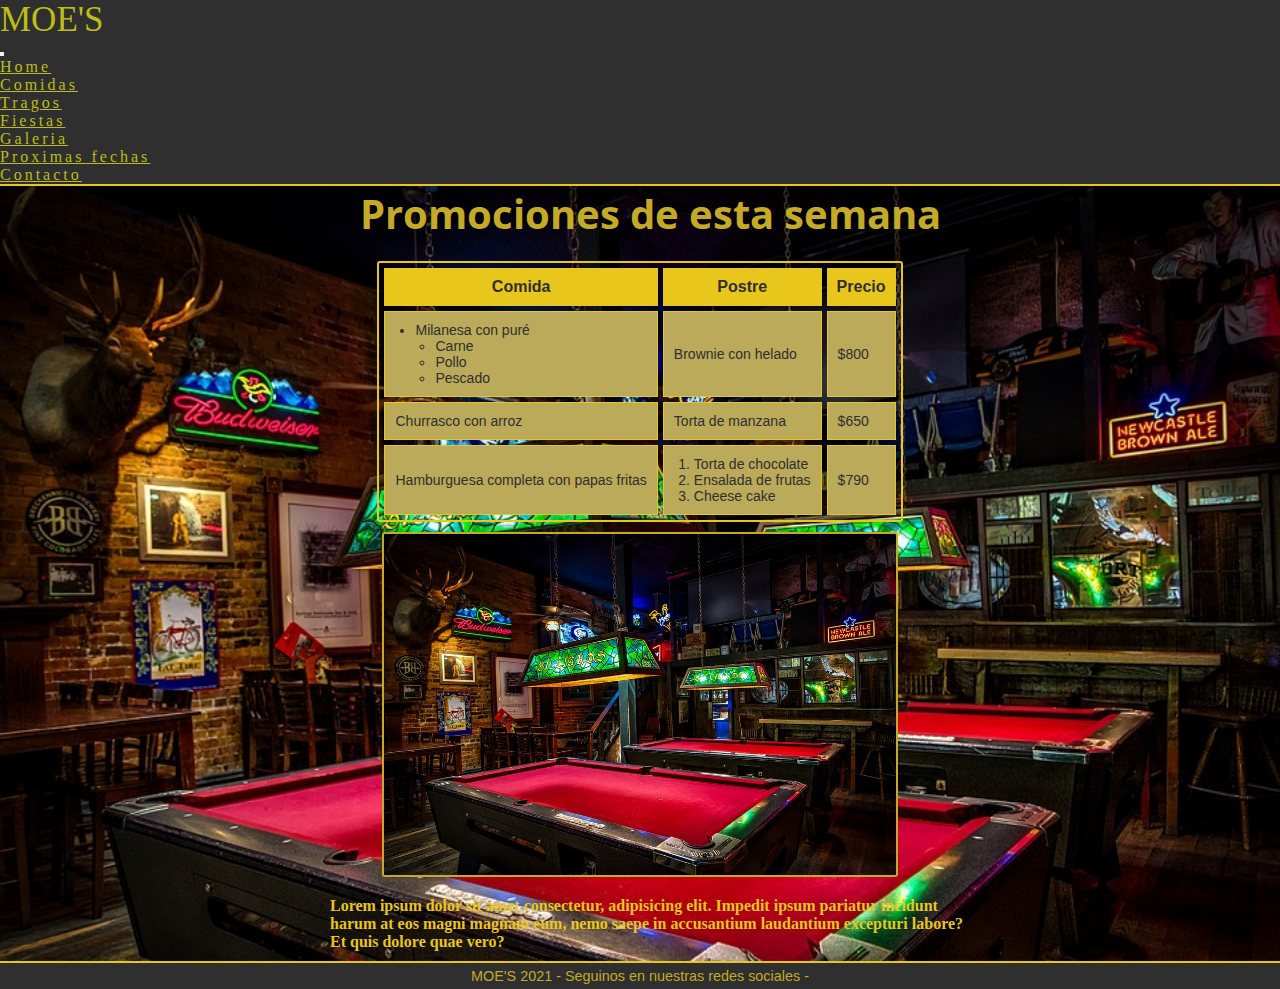
<file: index.html>
<!DOCTYPE html>
<html lang="en">
<head>
    <meta charset="UTF-8">
    <meta http-equiv="X-UA-Compatible" content="IE=edge">
    <meta name="viewport" content="width=device-width, initial-scale=1.0"/>
    <link href="https://cdn.jsdelivr.net/npm/bootstrap@5.3.1/dist/css/bootstrap.min.css" rel="stylesheet" integrity="sha384-4bw+/aepP/YC94hEpVNVgiZdgIC5+VKNBQNGCHeKRQN+PtmoHDEXuppvnDJzQIu9" crossorigin="anonymous">
    <link rel="stylesheet" href="css/styles.css">
    <link rel="preconnect" href="https://fonts.gstatic.com">
    <link href="https://fonts.googleapis.com/css2?family=Open+Sans+Condensed:wght@300&family=Roboto+Mono:wght@700&display=swap" rel="stylesheet">
    <title>MOE'S</title>
</head>
<body>
    <div class="containerMobile">
        <header class="headerMain"> <!--header-->
         
            <nav class="navbar bs-body-color">
                <div class="container-fluid">
                  <span class="navbar-brand mb-0 h1" style="font-size: 35px; color: rgb(189, 189, 22);">MOE'S</span>
                </div>
              </nav>
            <nav class="navbar navbar-expand-lg bs-body-color">
                <div class="container-fluid">
                  
                  <button class="navbar-toggler"  type="button" data-bs-toggle="collapse" data-bs-target="#navbarNavDropdown" aria-controls="navbarNavDropdown" aria-expanded="false" aria-label="Toggle navigation">
                    <span class="navbar-toggler-icon"></span>
                  </button>
                  <div class="collapse navbar-collapse justify-content-center  "  id="navbarNavDropdown">
                    <ul class="navbar-nav  " style="letter-spacing: 3px;">
                      <li class="nav-item">
                        <a class="nav-link active" style="color:rgb(189, 189, 22) ;" aria-current="page" href="index.html">Home</a>
                      </li>
                      <li class="nav-item">
                        <a class="nav-link" style="color:rgb(189, 189, 22) ;" href="pages/comida.html">Comidas</a>
                      </li>
                      <li class="nav-item">
                        <a class="nav-link" style="color:rgb(189, 189, 22) ;" href="pages/tragos.html">Tragos</a>
                      </li>

                      <li class="nav-item dropdown">
                        <a class="nav-link dropdown-toggle" style="color:rgb(189, 189, 22) ;" href="#" role="button" data-bs-toggle="dropdown" aria-expanded="false">
                          Fiestas
                        </a>
                        <ul class="dropdown-menu">
                          <li><a class="dropdown-item" style="color:rgb(189, 189, 22) ;" href="ages/galeria.html">Galeria</a></li>
                          <li><a class="dropdown-item" style="color:rgb(189, 189, 22) ;" href="pages/proximas_fechas.html">Proximas fechas</a></li>
                          
                        </ul>
                      </li>
                      <li class="nav-item">
                        <a class="nav-link" style="color:rgb(189, 189, 22) ;" href="pages/contacto.html">Contacto</a>
                      </li>
                    </ul>
                  </div>
                </div>
              </nav>
            <!--final menú-->
        </header>
        <main class="home"> <!-- promociones-->
            <section class="promociones">
                <h2 class="tituloSecundario">Promociones de esta semana</h2>
                <!-- tabla promociones-->
                <table cellpadding="5" cellspacing="5">
                    <tr>
                        <th>Comida</th>
                        <th>Postre</th>
                        <th>Precio</th>
                    </tr>
                    <tr>
                        <td>
                            <ul>
                                <li>Milanesa con puré
                                    <ul>
                                        <li>Carne</li>
                                        <li>Pollo</li>
                                        <li>Pescado</li>
                                    </ul>
                                </li>
                            </ul>
                        </td>
                        <td>Brownie con helado</td>
                        <td>$800</td>
                    </tr>
                    <tr>    
                        <td>Churrasco con arroz</td>
                        <td>Torta de manzana</td>
                        <td>$650</td>
                    </tr>
                    <tr>
                        <td>Hamburguesa completa con papas fritas</td>
                        <td>
                            <ol>
                                <li>Torta de chocolate</li>
                                <li>Ensalada de frutas</li>
                                <li>Cheese cake</li>
                            </ol>
                        </td>
                        <td>$790</td>
                    </tr>
                </table>
                <!--final tabla-->
            </section>
            <section class="presentacion"> <!--presentación-->
                <img class="imagenHome" src="img/pool.jpg" alt="bar" title="Imagen de un bar"> 
                <p class="contenidoMain">Lorem ipsum dolor sit amet consectetur, adipisicing elit. Impedit ipsum pariatur incidunt harum at eos magni magnam eum, nemo saepe in accusantium laudantium excepturi labore? Et quis dolore quae vero?</p>
        </main>  
        <footer class="footer">MOE'S 2021 -  Seguinos en nuestras redes sociales  -</footer> <!-- footer-->
    </div>
    <script src="https://cdn.jsdelivr.net/npm/bootstrap@5.3.1/dist/js/bootstrap.bundle.min.js" integrity="sha384-HwwvtgBNo3bZJJLYd8oVXjrBZt8cqVSpeBNS5n7C8IVInixGAoxmnlMuBnhbgrkm" crossorigin="anonymous"></script>
</body>
</html>
</file>
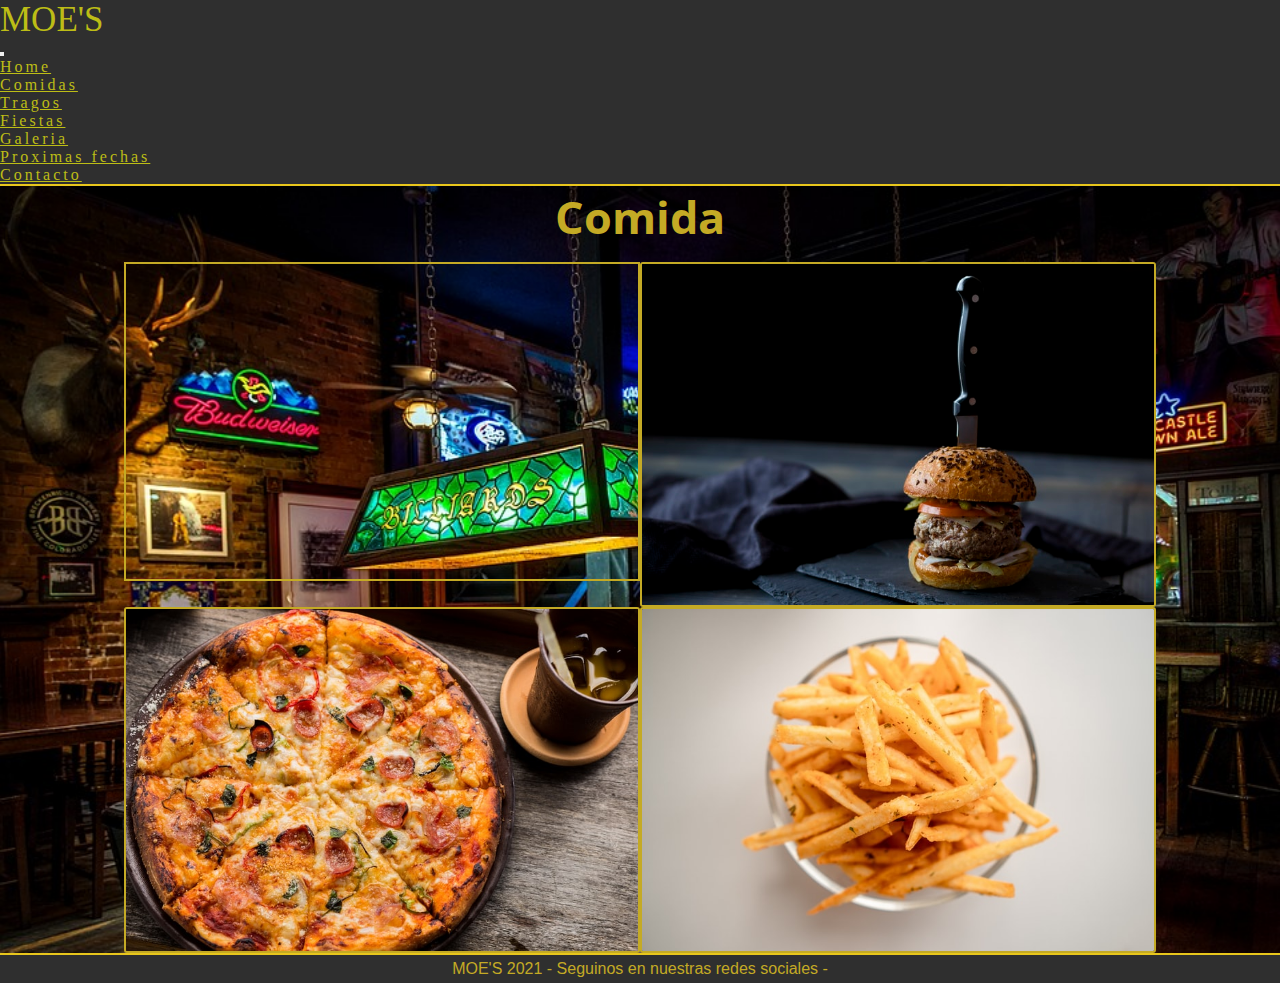
<file: pages/comida.html>
<!DOCTYPE html>
<html lang="en">
<head>
    <meta charset="UTF-8">
    <meta http-equiv="X-UA-Compatible" content="IE=edge">
    <meta name="viewport" content="width=device-width, initial-scale=1.0">
    <link href="https://cdn.jsdelivr.net/npm/bootstrap@5.3.1/dist/css/bootstrap.min.css" rel="stylesheet" integrity="sha384-4bw+/aepP/YC94hEpVNVgiZdgIC5+VKNBQNGCHeKRQN+PtmoHDEXuppvnDJzQIu9" crossorigin="anonymous">
    <link rel="stylesheet" href="../css/styles.css">
    <link rel="preconnect" href="https://fonts.gstatic.com">
    <link href="https://fonts.googleapis.com/css2?family=Lobster+Two&family=Open+Sans+Condensed:wght@300&display=swap" rel="stylesheet">
    <title>Comida</title>
</head>
<body>
    <header class="headerMain">
       

        <nav class="navbar bs-body-color">
            <div class="container-fluid">
              <span class="navbar-brand mb-0 h1" style="font-size: 35px; color: rgb(189, 189, 22);">MOE'S</span>
            </div>
          </nav>
        <nav class="navbar navbar-expand-lg bs-body-color">
            <div class="container-fluid">
              
              <button class="navbar-toggler" type="button" data-bs-toggle="collapse" data-bs-target="#navbarNavDropdown" aria-controls="navbarNavDropdown" aria-expanded="false" aria-label="Toggle navigation">
                <span class="navbar-toggler-icon"></span>
              </button>
              <div class="collapse navbar-collapse justify-content-center "  id="navbarNavDropdown">
                <ul class="navbar-nav " style="letter-spacing: 3px;">
                  <li class="nav-item">
                    <a class="nav-link active" style="color:rgb(189, 189, 22) ;" aria-current="page" href="../index.html">Home</a>
                  </li>
                  <li class="nav-item">
                    <a class="nav-link" style="color:rgb(189, 189, 22) ;" href="comida.html">Comidas</a>
                  </li>
                  <li class="nav-item">
                    <a class="nav-link" style="color:rgb(189, 189, 22) ;" href="tragos.html">Tragos</a>
                  </li>

                  <li class="nav-item dropdown">
                    <a class="nav-link dropdown-toggle" style="color:rgb(189, 189, 22) ;" href="#" role="button" data-bs-toggle="dropdown" aria-expanded="false">
                      Fiestas
                    </a>
                    <ul class="dropdown-menu">
                      <li><a class="dropdown-item" style="color:rgb(189, 189, 22) ;" href="galeria.html">Galeria</a></li>
                      <li><a class="dropdown-item" style="color:rgb(189, 189, 22) ;" href="proximas_fechas.html">Proximas fechas</a></li>
                      
                    </ul>
                  </li>
                  <li class="nav-item">
                    <a class="nav-link" style="color:rgb(189, 189, 22) ;" href="contacto.html">Contacto</a>
                  </li>
                </ul>
              </div>
            </div>
          </nav>
    </header>
    <main class="home">
        <h2 class="tituloPages">Comida</h2>
        <section class="opcionesComida">
            <iframe width="560" height="315" src="https://www.youtube.com/embed/dA0VGEbbw4g" title="YouTube video player" frameborder="0" allow="accelerometer; autoplay; clipboard-write; encrypted-media; gyroscope; picture-in-picture" allowfullscreen></iframe>
            <img src="../img/comida1.jpg" alt="hamburguesa" class="imagenComida">
            <img src="../img/comida3.jpg" alt="pizza" class="imagenComida">
            <img src="../img/comida4.jpg" alt="papas fritas" class="imagenComida">
        </section>
    </main>
    <footer class="footer">MOE'S 2021 -  Seguinos en nuestras redes sociales  -</footer>  
    <script src="https://cdn.jsdelivr.net/npm/bootstrap@5.3.1/dist/js/bootstrap.bundle.min.js" integrity="sha384-HwwvtgBNo3bZJJLYd8oVXjrBZt8cqVSpeBNS5n7C8IVInixGAoxmnlMuBnhbgrkm" crossorigin="anonymous"></script>
</body>  
</body>
</html>
</file>
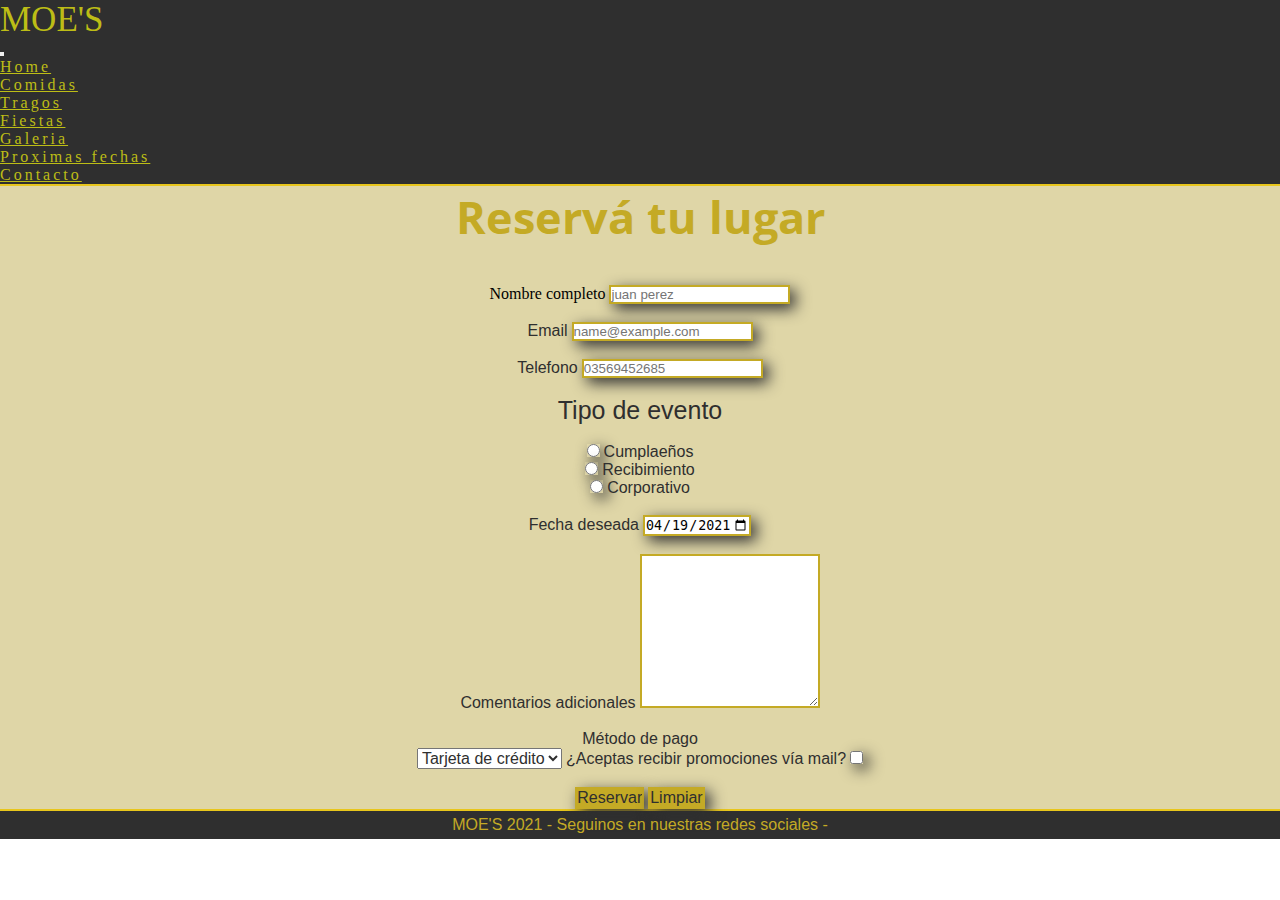
<file: pages/contacto.html>
<!DOCTYPE html>
<html lang="en">
<head>
    <meta charset="UTF-8">
    <meta http-equiv="X-UA-Compatible" content="IE=edge">
    <meta name="viewport" content="width=device-width, initial-scale=1.0">
    <link href="https://cdn.jsdelivr.net/npm/bootstrap@5.3.1/dist/css/bootstrap.min.css" rel="stylesheet" integrity="sha384-4bw+/aepP/YC94hEpVNVgiZdgIC5+VKNBQNGCHeKRQN+PtmoHDEXuppvnDJzQIu9" crossorigin="anonymous">
    <link rel="stylesheet" href="../css/styles.css">
    <link rel="preconnect" href="https://fonts.gstatic.com">
    <link href="https://fonts.googleapis.com/css2?family=Lobster+Two&family=Open+Sans+Condensed:wght@300&display=swap" rel="stylesheet">
    <title>Contacto</title>
</head>
<body>
    <header class="headerMain">
        
       

        <nav class="navbar bs-body-color">
            <div class="container-fluid">
              <span class="navbar-brand mb-0 h1" style="font-size: 35px; color: rgb(189, 189, 22);">MOE'S</span>
            </div>
          </nav>
        <nav class="navbar navbar-expand-lg bs-body-color">
            <div class="container-fluid">
              
              <button class="navbar-toggler" type="button" data-bs-toggle="collapse" data-bs-target="#navbarNavDropdown" aria-controls="navbarNavDropdown" aria-expanded="false" aria-label="Toggle navigation">
                <span class="navbar-toggler-icon"></span>
              </button>
              <div class="collapse navbar-collapse justify-content-center "  id="navbarNavDropdown">
                <ul class="navbar-nav " style="letter-spacing: 3px;">
                  <li class="nav-item">
                    <a class="nav-link active" style="color:rgb(189, 189, 22) ;" aria-current="page" href="../index.html">Home</a>
                  </li>
                  <li class="nav-item">
                    <a class="nav-link" style="color:rgb(189, 189, 22) ;" href="comida.html">Comidas</a>
                  </li>
                  <li class="nav-item">
                    <a class="nav-link" style="color:rgb(189, 189, 22) ;" href="tragos.html">Tragos</a>
                  </li>

                  <li class="nav-item dropdown">
                    <a class="nav-link dropdown-toggle" style="color:rgb(189, 189, 22) ;" href="#" role="button" data-bs-toggle="dropdown" aria-expanded="false">
                      Fiestas
                    </a>
                    <ul class="dropdown-menu">
                      <li><a class="dropdown-item" style="color:rgb(189, 189, 22) ;" href="galeria.html">Galeria</a></li>
                      <li><a class="dropdown-item" style="color:rgb(189, 189, 22) ;" href="proximas_fechas.html">Proximas fechas</a></li>
                      
                    </ul>
                  </li>
                  <li class="nav-item">
                    <a class="nav-link" style="color:rgb(189, 189, 22) ;" href="contacto.html">Contacto</a>
                  </li>
                </ul>
              </div>
            </div>
          </nav>
    </header>
    <section class="contacto ">
        <h2 class="tituloReservas">Reservá tu lugar</h2>
        <!-- formaulario de contacto -->
        <form action="#" enctype="application/x-www-form-urlencoded"  method="GET" class="formContacto ">
            <!-- Nombre -->
            </br>
            

              <div class="mb-3 col-4 container-fluid"
                <label for="exampleFormControlInput1" class="form-label">Nombre completo</label>
                <input type="text" class="form-control" id="exampleFormControlInput1" placeholder="juan perez">
              </div>
            </br>
              <!-- Mail -->
              <div class="mb-3 col-4 container-fluid">
                <label for="exampleFormControlInput1" class="form-label">Email</label>
                <input type="email" class="form-control" id="exampleFormControlInput1" placeholder="name@example.com">
              </div></br>
              <!--Teléfono -->
              <div class="mb-3 col-4 container-fluid">
                <label for="exampleFormControlInput1" class="form-label">Telefono</label>
                <input type="text" class="form-control" id="exampleFormControlInput1" placeholder="03569452685">
              </div>
            </br>
              <!-- Tipo de evento -->
              <div class="col-4 container-fluid" >

                <p class="tipoEvento">Tipo de evento</p><br>
                <div class="form-check form-check-inline">
                  <input class="form-check-input" type="radio" name="inlineRadioOptions" id="inlineRadio1" value="option1">
                  <label class="form-check-label" for="inlineRadio1">Cumplaeños</label>
                </div>
                <div class="form-check form-check-inline">
                  <input class="form-check-input" type="radio" name="inlineRadioOptions" id="inlineRadio2" value="option2">
                  <label class="form-check-label" for="inlineRadio2">Recibimiento</label>
                </div>
                <div class="form-check form-check-inline">
                  <input class="form-check-input" type="radio" name="inlineRadioOptions" id="inlineRadio2" value="option2">
                  <label class="form-check-label" for="inlineRadio2">Corporativo</label>
                </div>
              </div>
  
  
              
              
              <br>
              <!-- Fecha -->
              
              <div class="mb-3 col-4 container-fluid">
                <label for="exampleFormControlInput1" class="form-label">Fecha deseada</label>
                <input type="date" class="form-control" name="fecha_reserva" value="2021-04-19" id="exampleFormControlInput1" min="2021-04-19" max="2022-12-31" >
              </div>
              
              <br>
              <!-- Comentarios adicionales -->
              <div class="col-4 container-fluid">

                <div class="mb-3 col-4 container-fluid">
                  <label for="exampleFormControlTextarea1" class="form-label">Comentarios adicionales</label>
                  <textarea class="form-control" id="exampleFormControlTextarea1" rows="10"></textarea>
                </div><br>
                <!-- Método de pago -->
                <label for="metodo_de_pago">Método de pago</label>
                <br>
                <select class="form-select" name="pago" aria-label="Default select example">
                  <option value="tarjeta">Tarjeta de crédito</option>
                  <option value="efectivo">Efectivo</option>
                  <option value="cheque">Cheque</option>
                </select>
    
    
               
                <!-- Promociones -->
                <label for="promociones">¿Aceptas recibir promociones vía mail?</label>
                <input type="checkbox"><br><br>
                <!-- Enviar o resetear -->
                <input class="btn btn-warning reservar" type="submit" value="Reservar">
                <input class="btn btn-warning limpiar" type="reset" value="Limpiar">
               
                <br>
              </div>
           
        </form>
            

        <!-- fin formulario de contacto -->
    </section>
    <footer class="footer">MOE'S 2021 -  Seguinos en nuestras redes sociales  -</footer>
    <script src="https://cdn.jsdelivr.net/npm/bootstrap@5.3.1/dist/js/bootstrap.bundle.min.js" integrity="sha384-HwwvtgBNo3bZJJLYd8oVXjrBZt8cqVSpeBNS5n7C8IVInixGAoxmnlMuBnhbgrkm" crossorigin="anonymous"></script>
</body>
</body>
</html>
</file>
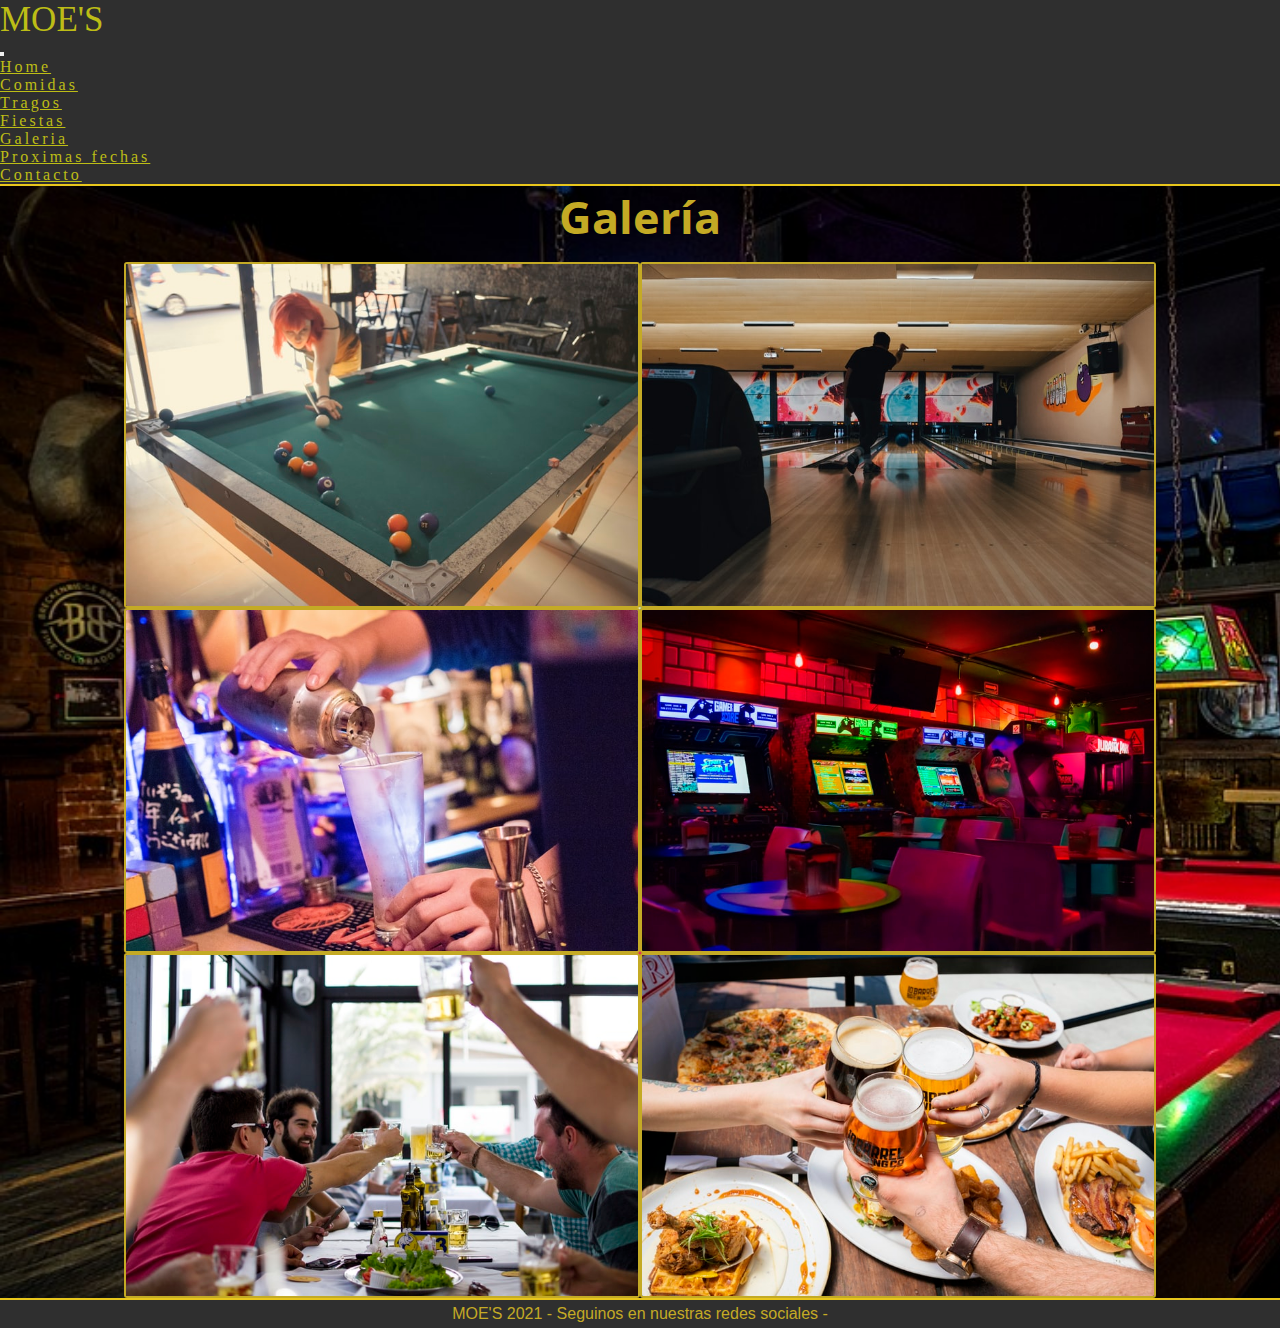
<file: pages/galeria.html>
<!DOCTYPE html>
<html lang="en">
<head>
    <meta charset="UTF-8">
    <meta http-equiv="X-UA-Compatible" content="IE=edge">
    <meta name="viewport" content="width=device-width, initial-scale=1.0">
    <link href="https://cdn.jsdelivr.net/npm/bootstrap@5.3.1/dist/css/bootstrap.min.css" rel="stylesheet" integrity="sha384-4bw+/aepP/YC94hEpVNVgiZdgIC5+VKNBQNGCHeKRQN+PtmoHDEXuppvnDJzQIu9" crossorigin="anonymous">
    <link rel="stylesheet" href="../css/styles.css">
    <link rel="preconnect" href="https://fonts.gstatic.com">
    <link href="https://fonts.googleapis.com/css2?family=Lobster+Two&family=Open+Sans+Condensed:wght@300&display=swap" rel="stylesheet">
    <title>Galería</title>
</head>
<body>
    <header class="headerMain">
        
        <nav class="navbar bs-body-color">
            <div class="container-fluid">
              <span class="navbar-brand mb-0 h1" style="font-size: 35px; color: rgb(189, 189, 22);">MOE'S</span>
            </div>
          </nav>
        <nav class="navbar navbar-expand-lg bs-body-color">
            <div class="container-fluid">
              
              <button class="navbar-toggler" type="button" data-bs-toggle="collapse" data-bs-target="#navbarNavDropdown" aria-controls="navbarNavDropdown" aria-expanded="false" aria-label="Toggle navigation">
                <span class="navbar-toggler-icon"></span>
              </button>
              <div class="collapse navbar-collapse justify-content-center "  id="navbarNavDropdown">
                <ul class="navbar-nav " style="letter-spacing: 3px;">
                  <li class="nav-item">
                    <a class="nav-link active" style="color:rgb(189, 189, 22) ;" aria-current="page" href="../index.html">Home</a>
                  </li>
                  <li class="nav-item">
                    <a class="nav-link" style="color:rgb(189, 189, 22) ;" href="comida.html">Comidas</a>
                  </li>
                  <li class="nav-item">
                    <a class="nav-link" style="color:rgb(189, 189, 22) ;" href="tragos.html">Tragos</a>
                  </li>

                  <li class="nav-item dropdown">
                    <a class="nav-link dropdown-toggle" style="color:rgb(189, 189, 22) ;" href="#" role="button" data-bs-toggle="dropdown" aria-expanded="false">
                      Fiestas
                    </a>
                    <ul class="dropdown-menu">
                      <li><a class="dropdown-item" style="color:rgb(189, 189, 22) ;" href="galeria.html">Galeria</a></li>
                      <li><a class="dropdown-item" style="color:rgb(189, 189, 22) ;" href="proximas_fechas.html">Proximas fechas</a></li>
                      
                    </ul>
                  </li>
                  <li class="nav-item">
                    <a class="nav-link" style="color:rgb(189, 189, 22) ;" href="contacto.html">Contacto</a>
                  </li>
                </ul>
              </div>
            </div>
          </nav>
    </header>
    <main class="home">
        <h2 class="tituloPages">Galería</h2>
        <section class="fotos">
            <img src="../img/galeria1.jpg" alt="">
            <img src="../img/galeria2.jpg" alt="">
            <img src="../img/galeria3.jpg" alt="">
            <img src="../img/galeria4.jpg" alt="">
            <img src="../img/galeria5.jpg" alt="">
            <img src="../img/galeria6.jpg" alt="">
        </section>

    </main>
    
    <footer class="footer">MOE'S 2021 -  Seguinos en nuestras redes sociales  -</footer>
    <script src="https://cdn.jsdelivr.net/npm/bootstrap@5.3.1/dist/js/bootstrap.bundle.min.js" integrity="sha384-HwwvtgBNo3bZJJLYd8oVXjrBZt8cqVSpeBNS5n7C8IVInixGAoxmnlMuBnhbgrkm" crossorigin="anonymous"></script>
</body>
</body>
</html>
</file>
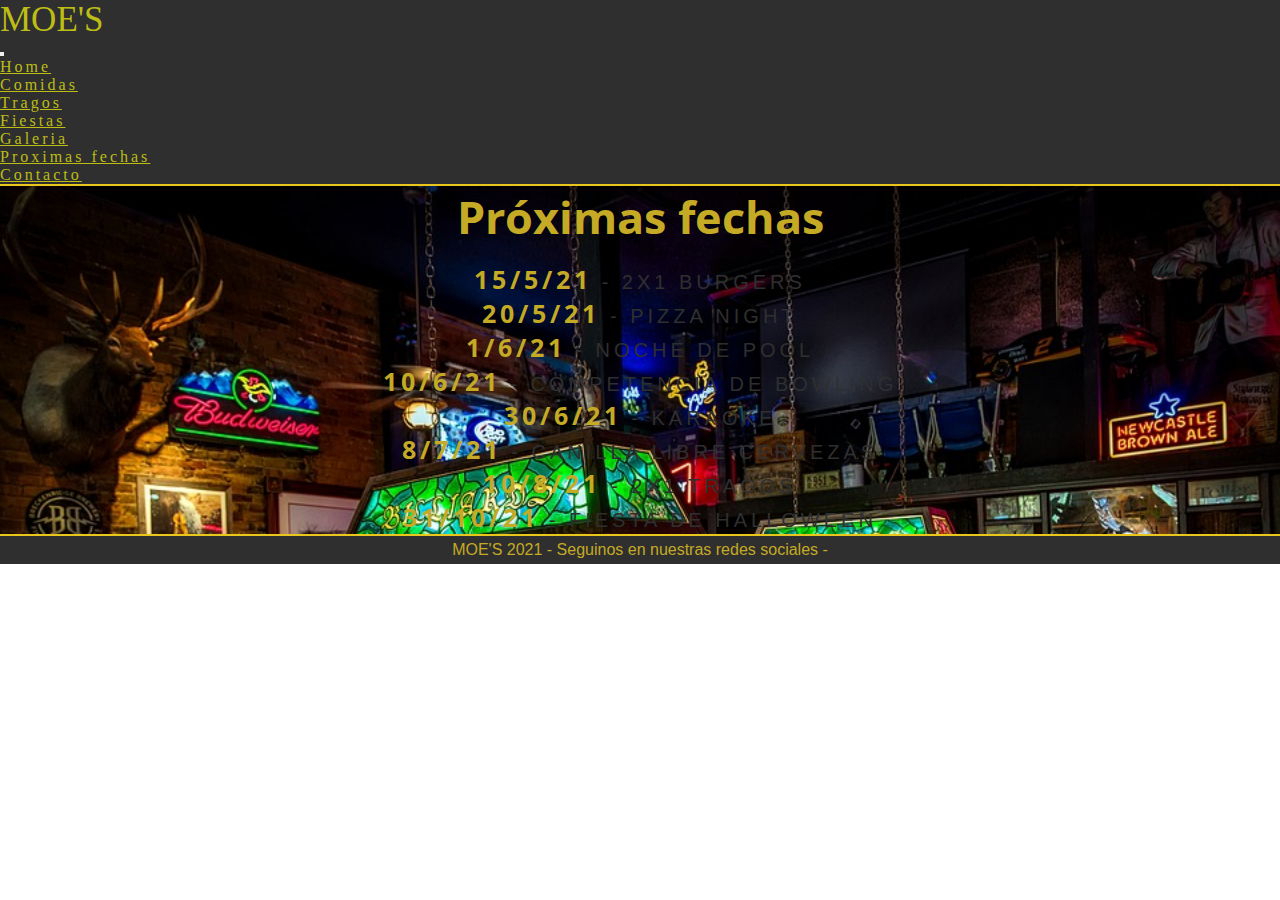
<file: pages/proximas_fechas.html>
<!DOCTYPE html>
<html lang="en">
<head>
    <meta charset="UTF-8">
    <meta http-equiv="X-UA-Compatible" content="IE=edge">
    <meta name="viewport" content="width=device-width, initial-scale=1.0">
    <link href="https://cdn.jsdelivr.net/npm/bootstrap@5.3.1/dist/css/bootstrap.min.css" rel="stylesheet" integrity="sha384-4bw+/aepP/YC94hEpVNVgiZdgIC5+VKNBQNGCHeKRQN+PtmoHDEXuppvnDJzQIu9" crossorigin="anonymous">
    <link rel="stylesheet" href="../css/styles.css">
    <link rel="preconnect" href="https://fonts.gstatic.com">
    <link href="https://fonts.googleapis.com/css2?family=Lobster+Two&family=Open+Sans+Condensed:wght@300&display=swap" rel="stylesheet">
    <title>Próximos eventos</title>
</head>
<body>
    <header class="headerMain">
        

        <nav class="navbar bs-body-color">
            <div class="container-fluid">
              <span class="navbar-brand mb-0 h1" style="font-size: 35px; color: rgb(189, 189, 22);">MOE'S</span>
            </div>
          </nav>
        <nav class="navbar navbar-expand-lg bs-body-color">
            <div class="container-fluid">
              
              <button class="navbar-toggler" type="button" data-bs-toggle="collapse" data-bs-target="#navbarNavDropdown" aria-controls="navbarNavDropdown" aria-expanded="false" aria-label="Toggle navigation">
                <span class="navbar-toggler-icon"></span>
              </button>
              <div class="collapse navbar-collapse justify-content-center "  id="navbarNavDropdown">
                <ul class="navbar-nav " style="letter-spacing: 3px;">
                  <li class="nav-item">
                    <a class="nav-link active" style="color:rgb(189, 189, 22) ;" aria-current="page" href="../index.html">Home</a>
                  </li>
                  <li class="nav-item">
                    <a class="nav-link" style="color:rgb(189, 189, 22) ;" href="comida.html">Comidas</a>
                  </li>
                  <li class="nav-item">
                    <a class="nav-link" style="color:rgb(189, 189, 22) ;" href="tragos.html">Tragos</a>
                  </li>

                  <li class="nav-item dropdown">
                    <a class="nav-link dropdown-toggle" style="color:rgb(189, 189, 22) ;" href="#" role="button" data-bs-toggle="dropdown" aria-expanded="false">
                      Fiestas
                    </a>
                    <ul class="dropdown-menu">
                      <li><a class="dropdown-item" style="color:rgb(189, 189, 22) ;" href="galeria.html">Galeria</a></li>
                      <li><a class="dropdown-item" style="color:rgb(189, 189, 22) ;" href="proximas_fechas.html">Proximas fechas</a></li>
                      
                    </ul>
                  </li>
                  <li class="nav-item">
                    <a class="nav-link" style="color:rgb(189, 189, 22) ;" href="contacto.html">Contacto</a>
                  </li>
                </ul>
              </div>
            </div>
          </nav>
    </header>
    <main class="home">
        <h2 class="tituloPages">Próximas fechas</h2>
        <section class="proxFechas">
            <p><span>15/5/21</span> - 2X1 BURGERS</p>
            <p><span>20/5/21</span> - PIZZA NIGHT</p>
            <p><span>1/6/21</span> - NOCHE DE POOL</p>
            <p><span>10/6/21</span> - COMPETENCIA DE BOWLING</p>
            <p><span>30/6/21</span> - KARAOKE</p>
            <p><span>8/7/21</span> - CANILLA LIBRE CERVEZAS</p>
            <p><span>10/8/21</span> - 2X1 TRAGOS</p>
            <p><span>31/10/21</span> - FIESTA DE HALLOWEEN</p>
        </section>
    </main>
    <footer class="footer">MOE'S 2021 -  Seguinos en nuestras redes sociales  -</footer>    
    <script src="https://cdn.jsdelivr.net/npm/bootstrap@5.3.1/dist/js/bootstrap.bundle.min.js" integrity="sha384-HwwvtgBNo3bZJJLYd8oVXjrBZt8cqVSpeBNS5n7C8IVInixGAoxmnlMuBnhbgrkm" crossorigin="anonymous"></script>
</body>
</body>
</html>
</file>
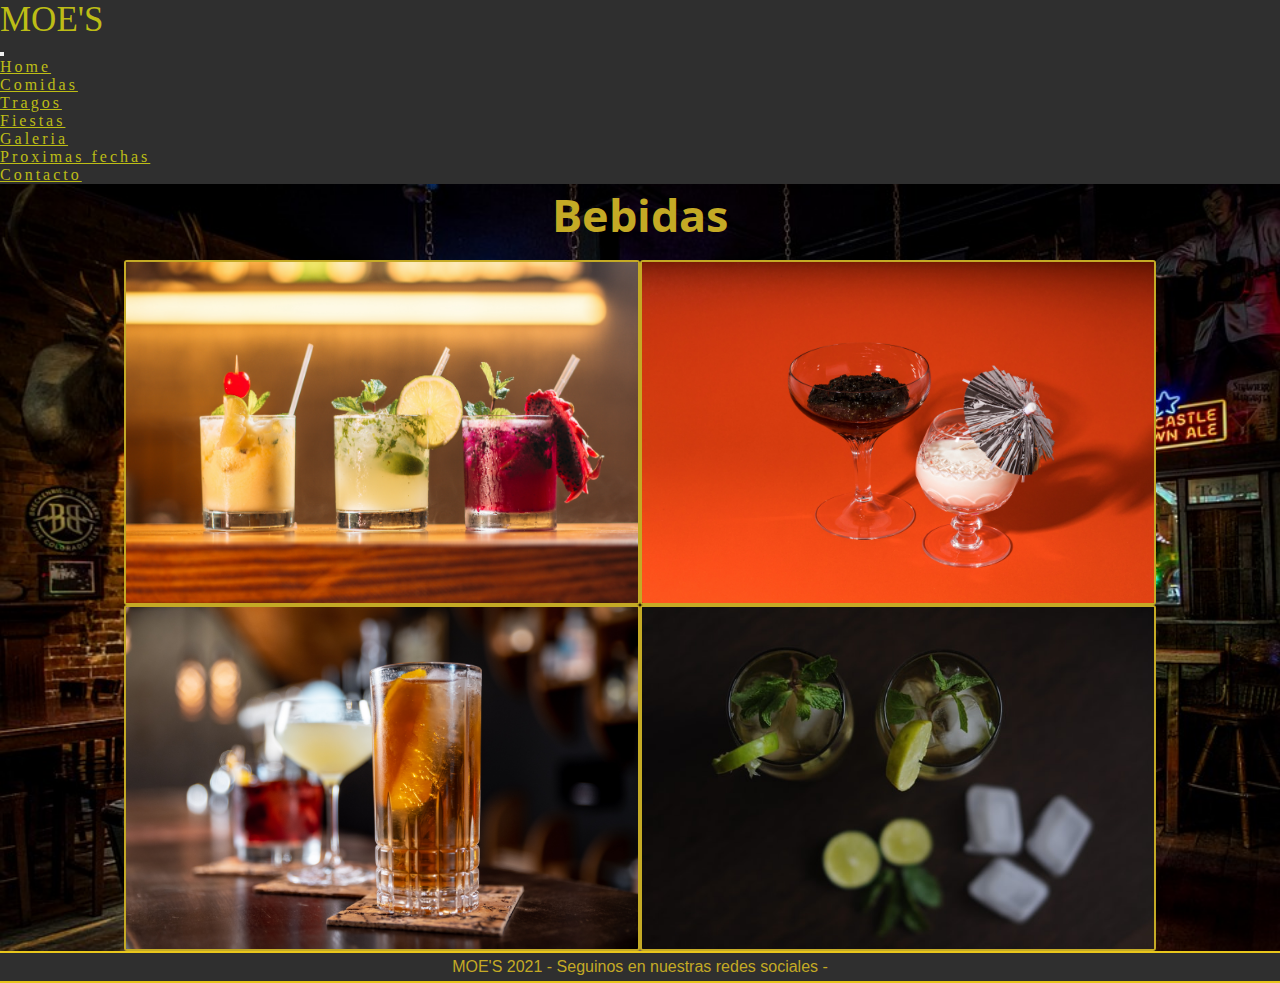
<file: pages/tragos.html>
<!DOCTYPE html>
<html lang="en">
<head>
    <meta charset="UTF-8">
    <meta http-equiv="X-UA-Compatible" content="IE=edge">
    <meta name="viewport" content="width=device-width, initial-scale=1.0">
    <link href="https://cdn.jsdelivr.net/npm/bootstrap@5.3.1/dist/css/bootstrap.min.css" rel="stylesheet" integrity="sha384-4bw+/aepP/YC94hEpVNVgiZdgIC5+VKNBQNGCHeKRQN+PtmoHDEXuppvnDJzQIu9" crossorigin="anonymous">
    <link rel="stylesheet" href="../css/styles.css">
    <link rel="preconnect" href="https://fonts.gstatic.com">
    <link href="https://fonts.googleapis.com/css2?family=Lobster+Two&family=Open+Sans+Condensed:wght@300&display=swap" rel="stylesheet">
    <title>Tragos</title>
</head>
<body>
    <header class="headerMain">
        
        <!--Menú-->
       

        <nav class="navbar bs-body-color">
            <div class="container-fluid">
              <span class="navbar-brand mb-0 h1" style="font-size: 35px; color: rgb(189, 189, 22);">MOE'S</span>
            </div>
          </nav>
        <nav class="navbar navbar-expand-lg bs-body-color">
            <div class="container-fluid">
              
              <button class="navbar-toggler" type="button" data-bs-toggle="collapse" data-bs-target="#navbarNavDropdown" aria-controls="navbarNavDropdown" aria-expanded="false" aria-label="Toggle navigation">
                <span class="navbar-toggler-icon"></span>
              </button>
              <div class="collapse navbar-collapse justify-content-center "  id="navbarNavDropdown">
                <ul class="navbar-nav " style="letter-spacing: 3px;">
                  <li class="nav-item">
                    <a class="nav-link active" style="color:rgb(189, 189, 22) ;" aria-current="page" href="../index.html">Home</a>
                  </li>
                  <li class="nav-item">
                    <a class="nav-link" style="color:rgb(189, 189, 22) ;" href="comida.html">Comidas</a>
                  </li>
                  <li class="nav-item">
                    <a class="nav-link" style="color:rgb(189, 189, 22) ;" href="tragos.html">Tragos</a>
                  </li>

                  <li class="nav-item dropdown">
                    <a class="nav-link dropdown-toggle" style="color:rgb(189, 189, 22) ;" href="#" role="button" data-bs-toggle="dropdown" aria-expanded="false">
                      Fiestas
                    </a>
                    <ul class="dropdown-menu">
                      <li><a class="dropdown-item" style="color:rgb(189, 189, 22) ;" href="galeria.html">Galeria</a></li>
                      <li><a class="dropdown-item" style="color:rgb(189, 189, 22) ;" href="proximas_fechas.html">Proximas fechas</a></li>
                      
                    </ul>
                  </li>
                  <li class="nav-item">
                    <a class="nav-link" style="color:rgb(189, 189, 22) ;" href="contacto.html">Contacto</a>
                  </li>
                </ul>
              </div>
            </div>
          </nav>
        <!--final menú-->
    <main class="home">
        <h2 class="tituloPages">Bebidas</h2>
        <section class="opcionesTragos">
        <img src="../img/kobby-mendez-xBFTjrMIC0c-unsplash.jpg" alt="trago" class="imagenTrago">
        <img src="../img/daniel-storek-_Olo3deCvQo-unsplash.jpg" alt="trago" class="imagenTrago">
        <img src="../img/moritz-mentges-Z40sav8IYqQ-unsplash.jpg" alt="trago" class="imagenTrago">
        <img src="../img/drink1.jpg" alt="trago" class="imagenTrago">
    </section>
    </main>
    <footer class="footer">MOE'S 2021 -  Seguinos en nuestras redes sociales  -</footer>    
    <script src="https://cdn.jsdelivr.net/npm/bootstrap@5.3.1/dist/js/bootstrap.bundle.min.js" integrity="sha384-HwwvtgBNo3bZJJLYd8oVXjrBZt8cqVSpeBNS5n7C8IVInixGAoxmnlMuBnhbgrkm" crossorigin="anonymous"></script>
</body>
</body>
</html>
</file>
<file: css/styles.css>
/* Estilos */

* {
    margin:0;
    padding:0;
}



/* título principal */
.tituloPrincipal {
    font-size:45px;
    font-family: 'Roboto Mono', monospace;
    color:#BAAA59;
    margin-left: 20px;
    padding: 20px;
    
}

.tituloPrincipal:hover{
    color:#C4AA25;

}
/* header */
.headerMain {
    background-color: #2F2F2F;
    border-bottom: #E8C61C 2px solid;
    
    

}

.menu {
    display: flex;
    flex-direction: row;
    justify-content: space-between;
}
/* navbar */ 
.menu li a{
    display:flex;
    
}
.menu li {
    display:flex;
    
}

.menu li a:hover {
    background-color:#C4AA25;
    color:#2F2F2F;
}
.menu li .menuSecundario {
    display:none;
    position:absolute;
}

.menu li:hover  .menuSecundario {
    padding-top:30px;
    display:flex;
    flex-direction: column;
    list-style-type:none;

}

.menu li, .menuSecundario li {
    position:relative;
    font-size: 16px;
}

.menuSecundario li {
    border: 2px #2F2F2F solid;
    background-color: #2F2F2F;
}




.menu {
    
    color:#BAAA59;
    text-decoration:none;
    list-style-type:none;
    font-family:"Lucida Sans Unicode", "Lucida Grande", Sans-Serif;
    padding: 20px;
    margin-bottom: 8px;
}

.menu a {
    
    color:#BAAA59;
    text-decoration:none;
    list-style-type:none;
    font-family:"Lucida Sans Unicode", "Lucida Grande", Sans-Serif;
    margin-left: 20px;
}



/*sección principal*/

.home {
    background-image: url("../img/pool.jpg");
    background-size: cover;
    background-repeat: no-repeat;
    
    
    
}

.promociones {
    display: flex;
    flex-direction: column;
    align-items:center;
    margin-bottom: 10px;
    
}

.presentacion {
    display: flex;
    flex-direction: column;
    align-items:center;
    
}


/* tabla index */
.tituloSecundario {
    font-size:40px;
    font-family: 'Open Sans Condensed', sans-serif;
    color:#C4AA25;
    margin-left: 20px;
    padding-bottom: 20px;
}

table {     
    font-family:"Lucida Sans Unicode", "Lucida Grande", Sans-Serif;
    font-size:14px; 
    border-radius: 3px;
    border: #E8C61C 2px solid;
    
}

th {     
    font-size: 16px; 
    font-weight: bold; 
    background:#E8C61C;  
    color: #2F2F2F; 
    margin-left: 20px;
    padding: 10px;
}

td {
    background: #BAAA59;
    color: #2F2F2F; 
    border: #E8C61C 1px solid;
    margin-left: 20px;
    padding: 10px;
}

td ul {
    margin-left: 20px;
}

td ol {
    margin-left: 20px;
}

/*imagen presentación */
.imagenHome {
    border:#C4AA25 2px solid;
    border-radius: 3px;
    max-width: 40%;
    
    
}

/* párrafo presentación*/
.contenidoMain {
    font-size:"Lucida Sans Unicode", "Lucida Grande", Sans-Serif;
    font-size:16px; 
    width:50%;
    color: #E8C61C;
    font-weight: bold;
    margin-left: 20px;
    margin-top:20px;
    margin-bottom:10px;
}
/* footer */
.footer {
    font-size: 16px; 
    background: #2F2F2F;
    color: #C4AA25; 
    text-align: center;
    font-family:"Lucida Sans Unicode", "Lucida Grande", Sans-Serif;
    width: 100%;
    padding-top: 5px;
    padding-bottom: 5px;
    border-top:#E8C61C 2px solid;
}

/*formulario de contacto */
.tituloReservas {
    font-size:45px;
    font-family: 'Open Sans Condensed', sans-serif;
    color:#C4AA25;
    padding-bottom: 20px;
    text-align: center;
}

.contacto {
   
    text-align: center;
    background-color: #DFD6A7;
}

label {
    font-family:"Lucida Sans Unicode", "Lucida Grande", Sans-Serif;
    font-size:16px; 
    color: #2F2F2F;
    
}

input {
    border: #C4AA25 2px solid;
    box-shadow: 5px 5px 15px #2F2F2F;
    
}

.tipoEvento {
    font-family:"Lucida Sans Unicode", "Lucida Grande", Sans-Serif;
    font-size:25px; 
    color: #2F2F2F;
}

.reservar {
    font-family:"Lucida Sans Unicode", "Lucida Grande", Sans-Serif;
    font-size:16px; 
    color: #2F2F2F;
    background-color:#C4AA25;
}
.reservar:hover{
    background-color:#E8C61C;
    border: #E8C61C 2px solid;
}

.limpiar {
    font-family:"Lucida Sans Unicode", "Lucida Grande", Sans-Serif;
    font-size:16px; 
    color: #2F2F2F;
    background-color:#C4AA25;
}
.limpiar:hover{
    background-color:#E8C61C;
    border: #E8C61C 2px solid;

}


select {
    font-family:"Lucida Sans Unicode", "Lucida Grande", Sans-Serif;
    font-size:16px; 
    color: #2F2F2F;
}

textarea {
    border: #C4AA25 2px solid;
}

/* título pages */
.tituloPages {
    font-size:45px;
    font-family: 'Open Sans Condensed', sans-serif;
    color:#C4AA25;
    text-align: center;
    margin-bottom: 15px;
}

/* comida */
.opcionesComida {
    display: flex;
    flex-wrap:wrap;
    justify-content: center;
}

.imagenComida {
    border-radius: 3px;
    max-width: 40%;
    border:#C4AA25 2px solid;
}

.imagenComida:hover {
    border:#E8C61C 2px solid;
}

iframe {
    border:#C4AA25 2px solid;
    max-width: 40%;
}

iframe:hover {
    border:#E8C61C 2px solid;
}

/* tragos */

.opcionesTragos {
    display: flex;
    flex-wrap:wrap;
    justify-content: center;
}
.imagenTrago {
    border-radius: 3px;
    max-width: 40%;
    border:#C4AA25 2px solid;
}

.imagenTrago:hover {
    border:#E8C61C 2px solid;
}



/* galería */

.fotos {
    display: flex;
    flex-wrap:wrap;
    justify-content:center;
}

.fotos img {
    border-radius:3px;
    max-width: 40%;
    border:#C4AA25 2px solid;
}

.fotos img:hover{
    border:#E8C61C 2px solid;
}

/* Próximas fechas */
.proxFechas {
    text-align: center;
}
.proxFechas p {
    font-family:"Lucida Sans Unicode", "Lucida Grande", Sans-Serif;
    font-size:20px; 
    color: #2F2F2F;
    letter-spacing: 0.25rem;
}

.proxFechas p span {
    font-family: 'Open Sans Condensed', sans-serif;
    color:#C4AA25;
    font-weight: bold;
    font-size: 25px;
}

.proxFechas p span:hover {
    color:#E8C61C
}

@media only screen and (min-width: 320px) {

    .containerMobile {
          display: grid;
          grid-template-columns: auto auto auto;
          grid-template-rows: repeat(6, auto);
          min-height: fit-content;
          grid-template-areas: 
          "header header header"   
          "home   home   home"
          "home   home   home" 
          "footer footer footer";
      }
    .containerMobile .headerMain {
      grid-area: header;
      }
    .containerMobile .home {
      grid-area: home;
      }
    
    .containerMobile .footer {
      grid-area: footer;
      font-size: 0.9rem;
      }
    
      
    }
    
    @media only screen and (min-width: 768px) {
       .containerMobile {
            grid-template-columns: repeat(4, 1fr);
        
       }
       .containerMobile .headerMain {
        grid-column: 1 / span 4;
        grid-row: 1 / 1;
      }
      .containerMobile .home {
        grid-column: 1 / span 4;
        grid-row: 2 / 3;
      }
     
   
      .containerMobile .footer {
        grid-column: 1 / span 4;
        grid-row: 6 / 7;
        
      }
    }
    
    @media only screen and (min-width: 1024px) {
       .containerMobile {
           grid-template-columns: repeat(3, 1fr);
       }
       .containerMobile .headerMain {
         grid-column: 1 / span 3;
         grid-row: 1 / 2;
       }
       .containerMobile .home {
         grid-column: 1 / span 3;
         grid-row: 2 / 3;
       }
      
    
       .containerMobile .footer {
         grid-column: 1 / span 3;
         grid-row: 6 / 7;
       }
    }
</file>
